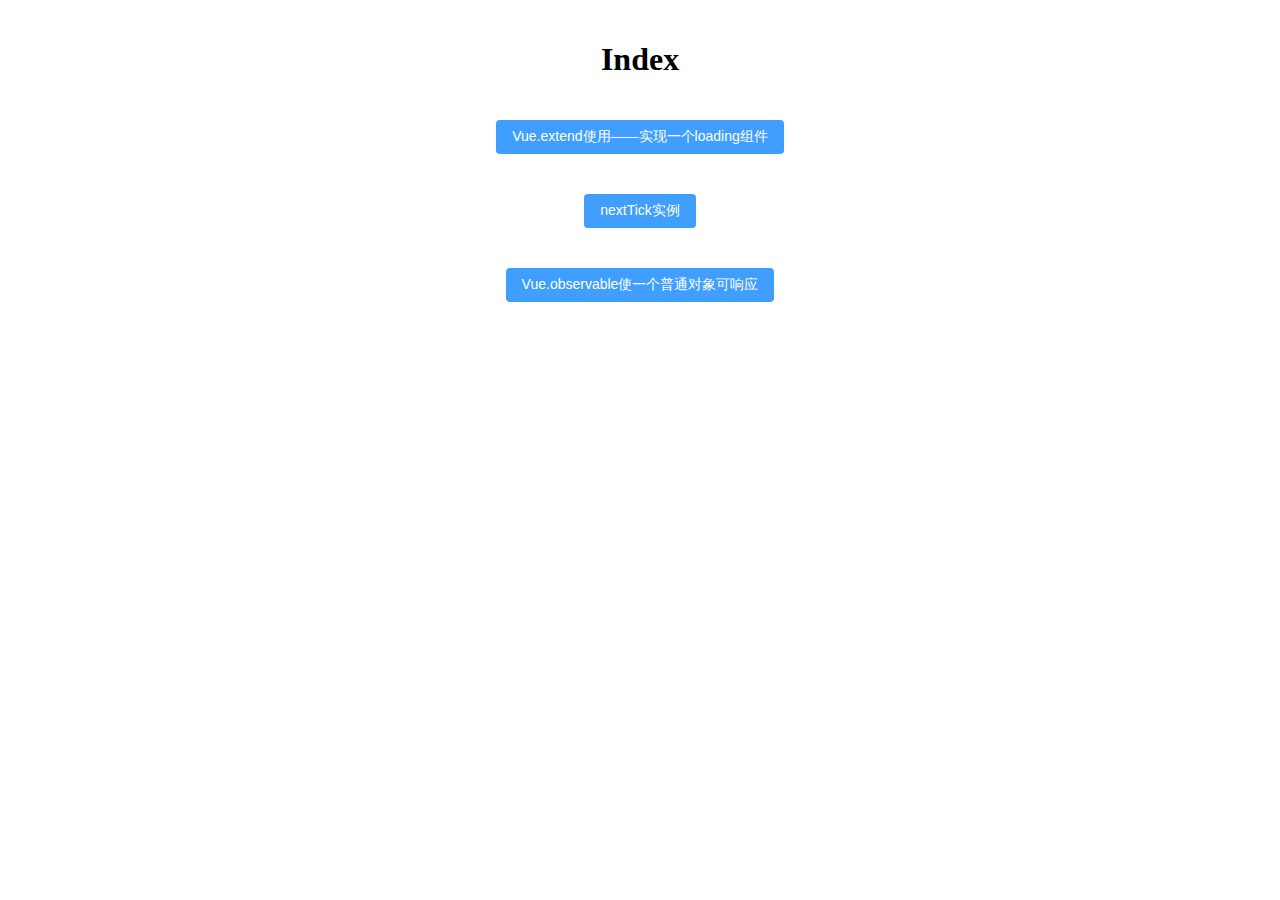
<file: vue-api-guide/index.html>
<!DOCTYPE html><html lang=en><head><meta charset=utf-8><meta http-equiv=X-UA-Compatible content="IE=edge"><meta name=viewport content="width=device-width,initial-scale=1"><link rel=icon href=favicon.ico><title>vue-api-guide</title><link href=js/chunk-2d0c462a.1e49b182.js rel=prefetch><link href=js/chunk-2d0cfa15.3ce11bd5.js rel=prefetch><link href=js/chunk-2d0db0e5.b91453e7.js rel=prefetch><link href=js/chunk-2d21ad2a.b2647e7c.js rel=prefetch><link href=css/app.70749ce0.css rel=preload as=style><link href=js/app.95d6dea6.js rel=preload as=script><link href=js/chunk-vendors.9fb27c87.js rel=preload as=script><link href=css/app.70749ce0.css rel=stylesheet></head><body><noscript><strong>We're sorry but vue-api-guide doesn't work properly without JavaScript enabled. Please enable it to continue.</strong></noscript><div id=app></div><script src=js/chunk-vendors.9fb27c87.js></script><script src=js/app.95d6dea6.js></script></body></html>
</file>
